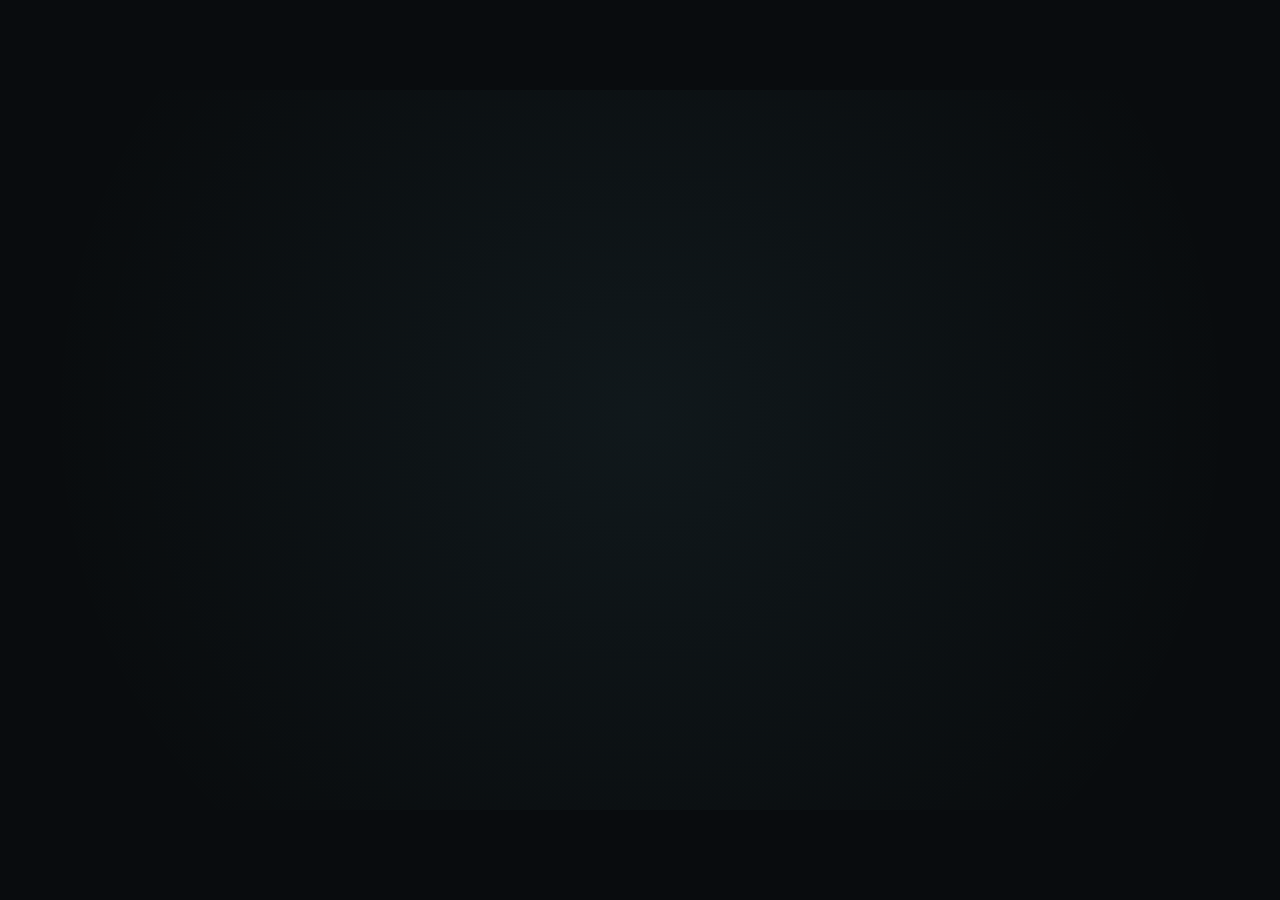
<file: showreel/v4/index.html>
<!doctype html>
<html lang="zh-CN">
<head>
  <meta charset="utf-8">
  <meta name="viewport" content="width=device-width, initial-scale=1">
  <title>Agent 灵动岛 · V4</title>
  <style>
    *{box-sizing:border-box}html,body{margin:0;background:#090c0e;overflow:hidden}
    canvas{display:block;width:100vw;height:100vh;object-fit:contain}
  </style>
</head>
<body><canvas id="film" width="1920" height="1080" aria-label="Agent 灵动岛宣传片 V4"></canvas>
<script src="film.js"></script>
</body></html>
</file>
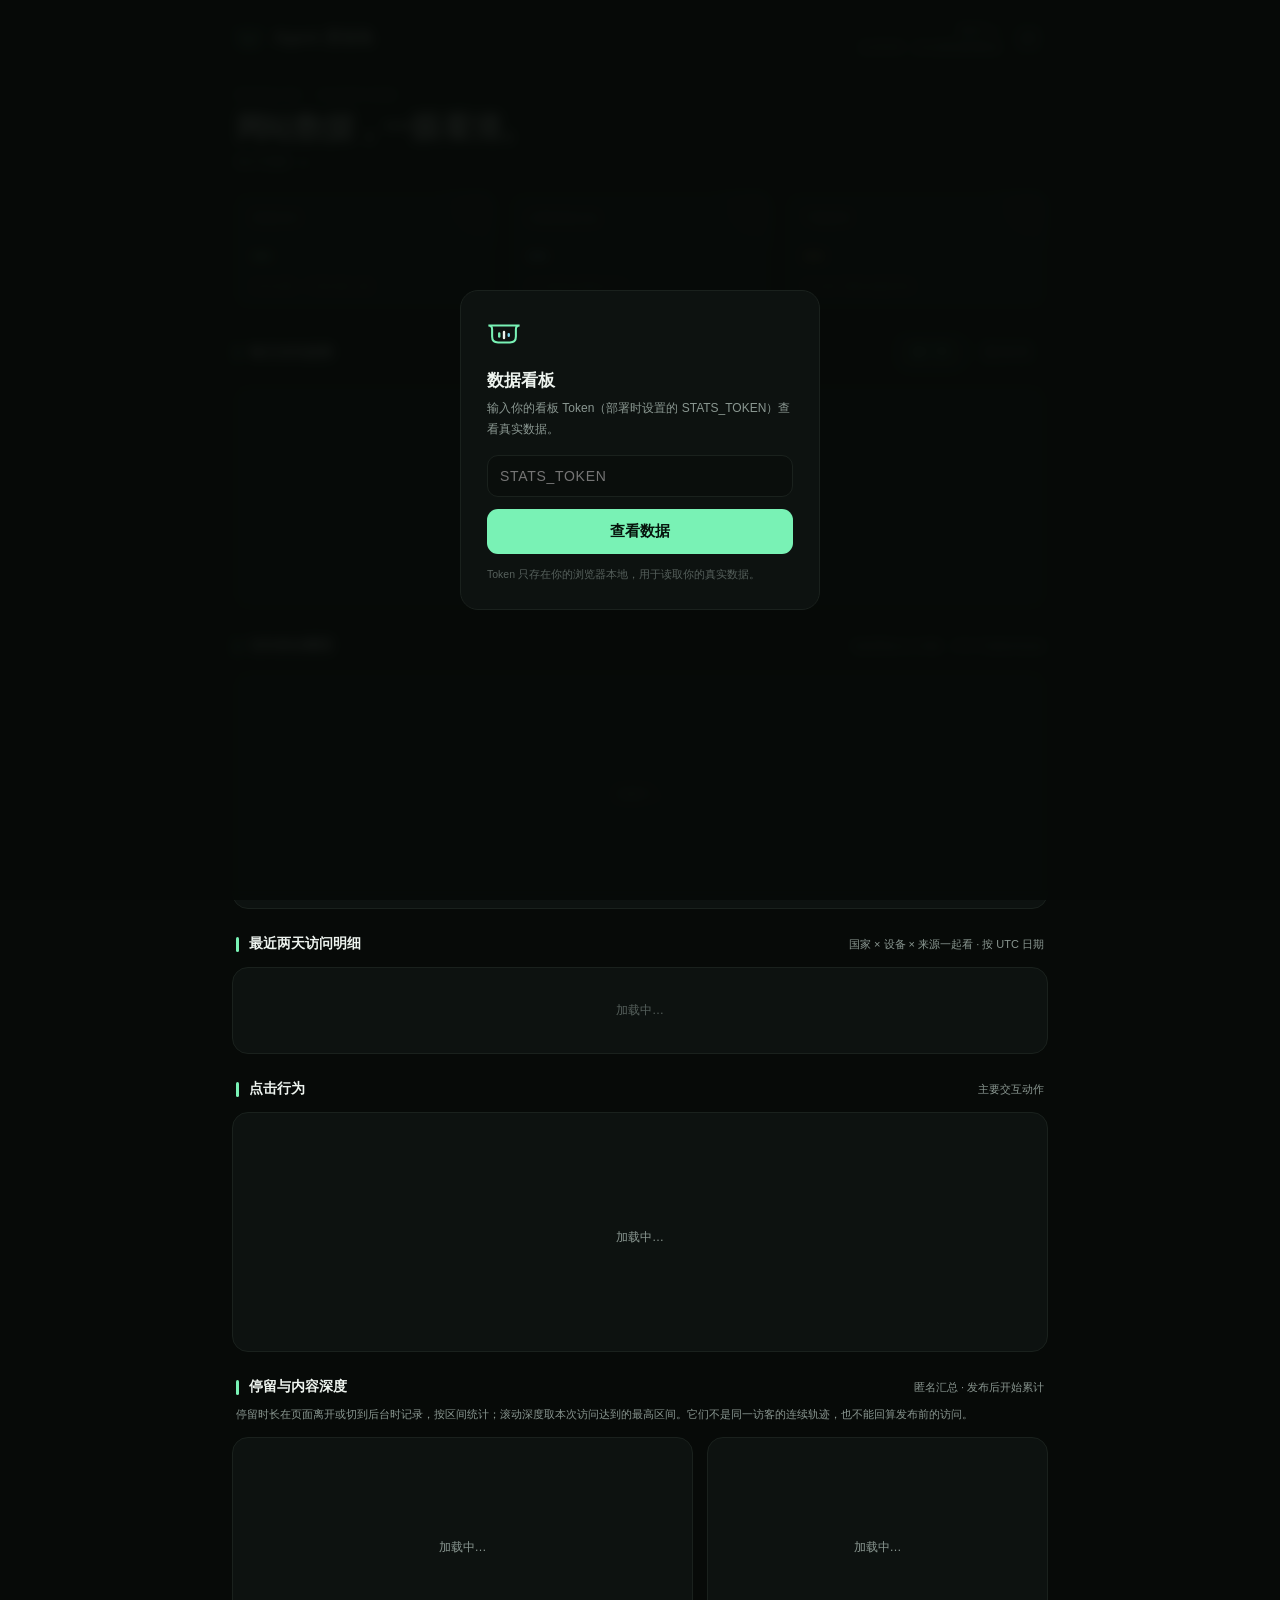
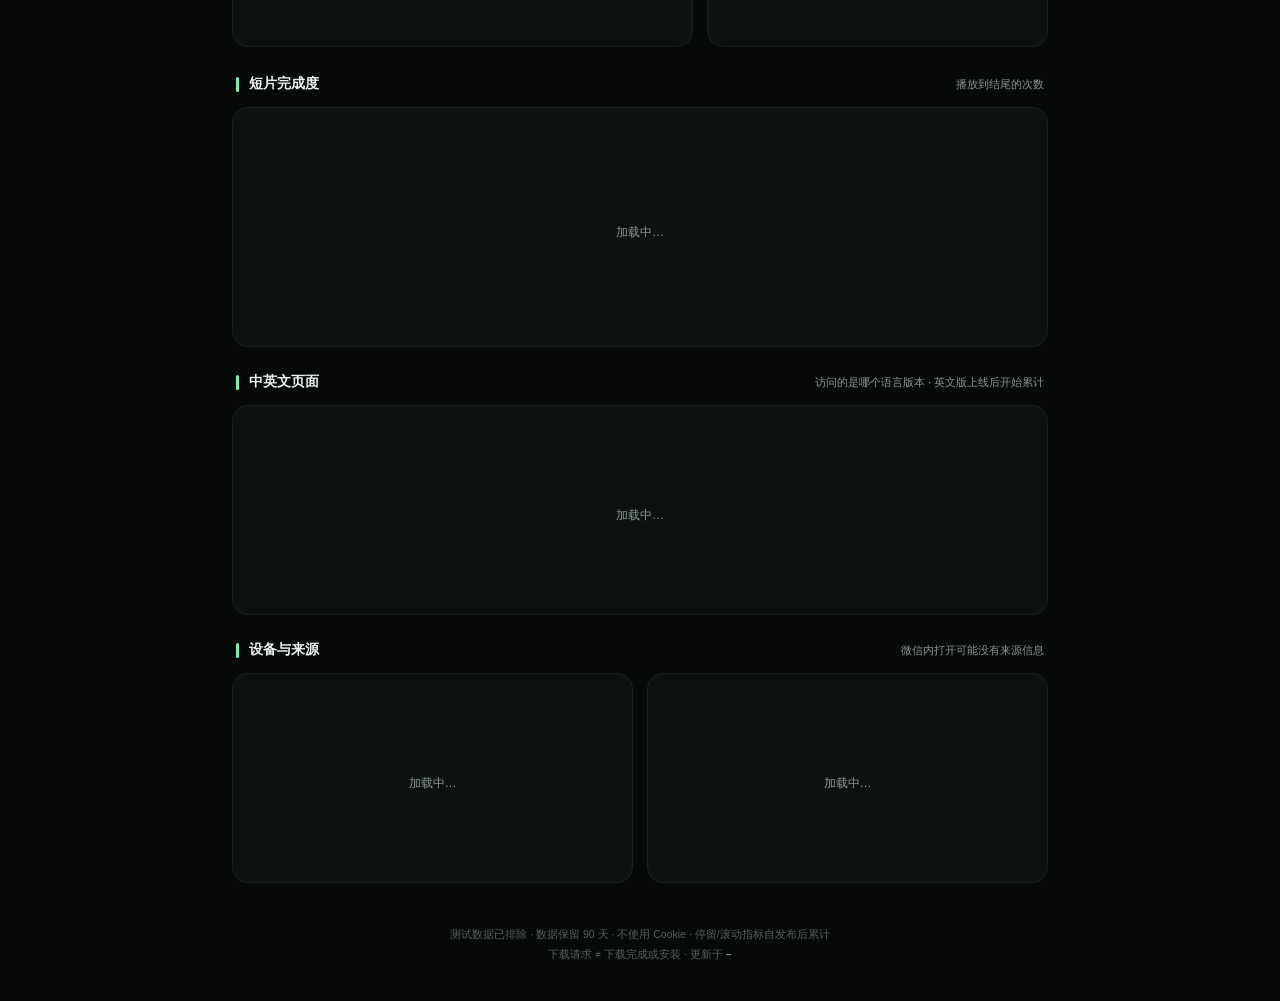
<file: site/dashboard.html>
<!doctype html>
<html lang="zh-CN">
<head>
<meta charset="utf-8">
<meta name="viewport" content="width=device-width, initial-scale=1, viewport-fit=cover">
<title>Agent 灵动岛 · 网站数据</title>
<meta name="theme-color" content="#070a08">
<link rel="icon" href="data:image/svg+xml,%3Csvg xmlns='http://www.w3.org/2000/svg' viewBox='0 0 40 40'%3E%3Cpath d='M1.6 10Q6.02 10 6.02 14.42L6.02 23Q6.02 30 13.02 30L26.98 30Q33.98 30 33.98 23L33.98 14.42Q33.98 10 38.4 10Z' fill='%23070a08' stroke='%2379f2b5' stroke-width='2.4'/%3E%3Crect x='13' y='17.92' width='2.8' height='6.4' rx='1.4' fill='%2379f2b5'/%3E%3Crect x='18.6' y='16.12' width='2.8' height='10' rx='1.4' fill='%23f2f4f0'/%3E%3Crect x='24.2' y='18.72' width='2.8' height='4.8' rx='1.4' fill='%2384dbf3'/%3E%3C/svg%3E">
<script src="echarts.min.js"></script>
<style>
:root{
  --bg:#070a08; --panel:#0d1210; --panel2:#0a0e0c; --line:#1a211d;
  --text:#eef4ef; --dim:#8a9791; --accent:#79f2b5; --blue:#84dbf3; --amber:#e8b080;
}
*{box-sizing:border-box;margin:0;padding:0;-webkit-tap-highlight-color:transparent}
body{background:var(--bg);color:var(--text);font-family:-apple-system,BlinkMacSystemFont,"SF Pro Display","PingFang SC","Helvetica Neue",sans-serif;min-height:100vh;-webkit-font-smoothing:antialiased;padding-bottom:env(safe-area-inset-bottom)}
.wrap{max-width:860px;margin:0 auto;padding:0 22px}

/* ===== 顶栏 ===== */
.topbar{display:flex;align-items:center;gap:12px;padding:22px 4px 0}
.topbar .mark{width:26px;height:26px;flex:none}
.topbar h1{font-size:16px;font-weight:650;letter-spacing:.01em}
.topbar .meta{margin-left:auto;text-align:right;display:flex;align-items:center;gap:12px}
.topbar .updated{font-size:11px;color:var(--dim);line-height:1.5;font-variant-numeric:tabular-nums}
.topbar .updated b{color:var(--text);font-weight:600}
.icon-btn{width:32px;height:32px;flex:none;display:flex;align-items:center;justify-content:center;background:var(--panel);border:1px solid var(--line);border-radius:10px;color:var(--dim);cursor:pointer;transition:all .15s}
.icon-btn:hover{color:var(--accent);border-color:rgba(121,242,181,.45)}
.icon-btn svg{width:16px;height:16px}
.icon-btn.spinning svg{animation:spin .55s linear}
@keyframes spin{to{transform:rotate(360deg)}}

/* ===== 眉标 + 标题 ===== */
.kicker{font-size:11px;letter-spacing:.22em;color:var(--dim);margin:34px 4px 10px;text-transform:uppercase}
.kicker .dot{color:var(--accent)}
h2.title{font-size:30px;font-weight:800;letter-spacing:-.02em;margin:0 4px 8px;line-height:1.15}
.range{font-size:12.5px;color:var(--dim);margin:0 4px 20px}
.range b{color:var(--text);font-weight:600}

/* ===== 演示数据标注 ===== */
.demo-note{display:none;margin:0 4px 16px;padding:10px 14px;border:1px solid rgba(232,176,128,.4);border-radius:10px;font-size:12px;color:var(--amber);line-height:1.6}
.mode-badge{font-size:10px;color:var(--amber);border:1px solid rgba(232,176,128,.35);padding:2px 8px;border-radius:20px;display:none;letter-spacing:.05em;cursor:pointer}
.mode-badge:hover{border-color:rgba(232,176,128,.7)}

/* ===== 指标卡 ===== */
.metrics{display:grid;grid-template-columns:repeat(3,1fr);gap:12px;margin-bottom:26px}
.metric{background:var(--panel);border:1px solid var(--line);border-radius:14px;padding:18px 18px 15px;position:relative;overflow:hidden}
.metric .l{font-size:12px;color:var(--dim)}
.metric .v{font-size:38px;font-weight:800;letter-spacing:-.03em;margin:8px 0 6px;font-variant-numeric:tabular-nums;line-height:1}
.metric .v small{font-size:14px;color:var(--dim);font-weight:600}
.metric .s{font-size:10.5px;color:#5d6863;line-height:1.5}
.metric.m1 .v{color:var(--accent)}
.metric.m2 .v{color:var(--blue)}
.metric.m3 .v{color:var(--amber)}
.metric::after{content:'';position:absolute;right:-30px;top:-30px;width:90px;height:90px;border-radius:50%;background:radial-gradient(circle,currentColor 0%,transparent 70%);opacity:.07;color:var(--accent)}

/* ===== 区块 ===== */
.section-title{font-size:14px;font-weight:700;margin:26px 4px 14px;display:flex;align-items:center;gap:10px}
.section-title::before{content:'';width:3px;height:15px;border-radius:2px;background:var(--accent)}
.section-title .hint{font-size:11px;font-weight:500;color:var(--dim);margin-left:auto}
.seg{display:flex;gap:6px}
.seg button{border:1px solid var(--line);background:var(--panel2);color:var(--dim);font-size:12px;font-weight:600;padding:7px 14px;border-radius:9px;cursor:pointer;transition:all .15s}
.seg button.on{border-color:rgba(121,242,181,.45);background:rgba(121,242,181,.08);color:var(--accent)}

/* ===== 图表卡 ===== */
.chart-card{background:var(--panel);border:1px solid var(--line);border-radius:16px;padding:18px 18px 8px;margin-bottom:14px}
.chart-box{height:200px}
.chart-box.loading{display:flex;align-items:center;justify-content:center;color:var(--dim);font-size:12px;height:200px}

/* ===== 图表容器 ===== */
.hbox{height:212px}
.dbox{height:182px}
.hbox.loading,.dbox.loading{display:flex;align-items:center;justify-content:center;color:var(--dim);font-size:12px}

/* ===== 列表（已弃用，保留样式以防回退） ===== */
.list-card{background:var(--panel);border:1px solid var(--line);border-radius:16px;padding:18px 20px;margin-bottom:14px}
.list-row{display:flex;align-items:center;gap:14px;padding:11px 0;border-bottom:1px solid #141b18}
.list-row:last-child{border-bottom:0}
.list-row .n{width:84px;flex:none;font-size:13.5px;font-weight:600;color:var(--text)}
.list-row .n small{display:block;font-size:10px;color:#5d6863;font-weight:500;margin-top:1px}
.list-row .track{flex:1;height:6px;background:var(--panel2);border-radius:4px;overflow:hidden}
.list-row .fill{height:100%;border-radius:4px;background:var(--accent);transform-origin:left;animation:grow .6s cubic-bezier(.2,.7,.2,1) both}
.list-row.blue .fill{background:var(--blue)}
.list-row.amber .fill{background:var(--amber)}
.list-row .p{width:52px;text-align:right;font-size:12.5px;color:var(--dim);font-variant-numeric:tabular-nums;flex:none}
.list-row .c{width:38px;text-align:right;font-size:14px;font-weight:750;font-variant-numeric:tabular-nums;flex:none}
@keyframes grow{from{transform:scaleX(0)}to{transform:scaleX(1)}}
.two-col{display:grid;grid-template-columns:1fr 1fr;gap:14px;margin-bottom:14px}

/* ===== 访问明细表 ===== */
.visits-card{padding:6px 18px}
.visits{width:100%;border-collapse:collapse;font-size:12.5px;font-variant-numeric:tabular-nums}
.visits th{text-align:left;font-size:10.5px;font-weight:600;color:var(--dim);padding:10px 8px 8px;border-bottom:1px solid var(--line);white-space:nowrap}
.visits td{padding:10px 8px;border-bottom:1px solid #141b18;color:var(--text);white-space:nowrap}
.visits tr:last-child td{border-bottom:0}
.visits .num{text-align:right;font-weight:700}
.visits .day{color:var(--dim)}
.visits .site{color:var(--accent);font-weight:600}
.visits .muted{color:var(--dim)}
.visits-empty{color:#56605c;font-size:12px;text-align:center;padding:28px 0}
.visits-wrap{overflow-x:auto;-webkit-overflow-scrolling:touch}
.engagement-note{font-size:11px;color:var(--dim);line-height:1.65;margin:-5px 4px 14px}
.engagement-grid{display:grid;grid-template-columns:1.15fr .85fr;gap:14px;margin-bottom:14px}

/* ===== 脚注 ===== */
.foot{text-align:center;color:#56605c;font-size:10.5px;padding:14px 0 36px;line-height:1.9}
.foot b{color:var(--dim);font-weight:600}

/* ===== Token 遮罩 ===== */
.auth{position:fixed;inset:0;background:rgba(7,10,8,.94);z-index:20;display:none;align-items:center;justify-content:center;padding:24px;backdrop-filter:blur(6px)}
.auth .box{width:100%;max-width:360px;background:var(--panel);border:1px solid var(--line);border-radius:18px;padding:26px}
.auth .mark{width:34px;height:34px;margin-bottom:14px}
.auth h2{font-size:17px;margin-bottom:6px}
.auth p{font-size:12px;color:var(--dim);line-height:1.7;margin-bottom:16px}
.auth input{width:100%;background:var(--panel2);border:1px solid var(--line);color:var(--text);border-radius:11px;padding:12px;font-size:14px;outline:none;letter-spacing:.05em}
.auth input:focus{border-color:rgba(121,242,181,.55)}
.auth button{width:100%;margin-top:12px;background:var(--accent);color:#06130c;border:0;border-radius:11px;padding:13px;font-size:14.5px;font-weight:700;cursor:pointer}
.auth .hint{font-size:10.5px;color:#56605c;margin-top:12px;line-height:1.6}
.err{display:none;margin:0 4px 14px;padding:10px 14px;border:1px solid #4a2118;background:#160b07;color:#ffb08f;border-radius:10px;font-size:12px}
@media (max-width:600px){ .metrics{grid-template-columns:1fr 1fr 1fr;gap:8px} .metric{padding:14px 12px 12px} .metric .v{font-size:26px} .metric .s{font-size:9.5px} .two-col{grid-template-columns:1fr} h2.title{font-size:24px} .wrap{padding:0 16px} .topbar .updated{display:none} }
</style>
</head>
<body>
<div class="wrap">

  <header class="topbar">
    <svg class="mark" viewBox="0 0 40 40" aria-hidden="true"><path d="M1.6 10Q6.02 10 6.02 14.42L6.02 23Q6.02 30 13.02 30L26.98 30Q33.98 30 33.98 23L33.98 14.42Q33.98 10 38.4 10Z" fill="#070a08" stroke="#79f2b5" stroke-width="2.4"/><rect x="13" y="17.92" width="2.8" height="6.4" rx="1.4" fill="#79f2b5"/><rect x="18.6" y="16.12" width="2.8" height="10" rx="1.4" fill="#f2f4f0"/><rect x="24.2" y="18.72" width="2.8" height="4.8" rx="1.4" fill="#84dbf3"/></svg>
    <h1>Agent 灵动岛</h1>
    <div class="meta">
      <span class="mode-badge" id="modeBadge">演示数据</span>
      <div class="updated">更新于 <b id="updated">–</b><br>北京时间 · 点击读取最新数据</div>
      <button class="icon-btn" id="refresh" title="刷新数据" aria-label="刷新数据"><svg viewBox="0 0 24 24" fill="none" stroke="currentColor" stroke-width="2.4" stroke-linecap="round" stroke-linejoin="round"><path d="M20 11a8 8 0 1 0-2.34 5.66"/><path d="M20 5v6h-6"/></svg></button>
    </div>
  </header>

  <div class="kicker">WEBSITE<span class="dot"> · </span>OVERVIEW</div>
  <h2 class="title">网站数据，一眼看清。</h2>
  <div class="range">统计范围：<b id="rangeTxt">–</b></div>

  <div class="demo-note" id="demoNote">演示数据（非真实）：这是本地预览的占位数据。在线上打开并输入 Token 后，这里才是你的真实访问数据。</div>
  <div class="err" id="err"></div>

  <div class="metrics">
    <div class="metric m1"><div class="l">页面访问</div><div class="v" id="pvV">–</div><div class="s">访问次数，不是访客人数</div></div>
    <div class="metric m2"><div class="l">主要按钮点击</div><div class="v" id="clickV">–</div><div class="s">已记录的非测试点击</div></div>
    <div class="metric m3"><div class="l">下载请求</div><div class="v" id="dlV">–</div><div class="s">不代表下载完成或安装</div></div>
  </div>

  <div class="section-title">每日访问趋势 <span class="hint">页面加载次数</span>
    <div class="seg" id="seg" style="margin-left:auto">
      <button data-days="7" class="on">近 7 天</button>
      <button data-days="30">近 30 天</button>
    </div>
  </div>
  <div class="chart-card">
    <div class="chart-box loading" id="chart">加载中…</div>
  </div>

  <div class="section-title">访问来自哪里 <span class="hint">根据网络出口判断，VPN 可能影响地域</span></div>
  <div class="chart-card">
    <div class="hbox loading" id="countries">加载中…</div>
  </div>

  <div class="section-title">最近两天访问明细 <span class="hint">国家 × 设备 × 来源一起看 · 按 UTC 日期</span></div>
  <div class="chart-card visits-card"><div class="visits-wrap" id="recent"><div class="visits-empty">加载中…</div></div></div>

  <div class="section-title">点击行为 <span class="hint">主要交互动作</span></div>
  <div class="chart-card">
    <div class="hbox loading" id="clicks">加载中…</div>
  </div>

  <div class="section-title">停留与内容深度 <span class="hint">匿名汇总 · 发布后开始累计</span></div>
  <p class="engagement-note">停留时长在页面离开或切到后台时记录，按区间统计；滚动深度取本次访问达到的最高区间。它们不是同一访客的连续轨迹，也不能回算发布前的访问。</p>
  <div class="engagement-grid">
    <div class="chart-card"><div class="dbox loading" id="dwell">加载中…</div></div>
    <div class="chart-card"><div class="dbox loading" id="scrollDepth">加载中…</div></div>
  </div>
  <div class="section-title" style="margin-top:4px">短片完成度 <span class="hint">播放到结尾的次数</span></div>
  <div class="chart-card"><div class="hbox loading" id="filmCompletion">加载中…</div></div>

  <div class="section-title">中英文页面 <span class="hint">访问的是哪个语言版本 · 英文版上线后开始累计</span></div>
  <div class="chart-card"><div class="dbox loading" id="pages">加载中…</div></div>

  <div class="section-title">设备与来源 <span class="hint">微信内打开可能没有来源信息</span></div>
  <div class="two-col">
    <div class="chart-card"><div class="dbox loading" id="devices">加载中…</div></div>
    <div class="chart-card"><div class="dbox loading" id="sources">加载中…</div></div>
  </div>

  <div class="foot">
    测试数据已排除 · 数据保留 90 天 · 不使用 Cookie · 停留/滚动指标自发布后累计<br>
    下载请求 ≠ 下载完成或安装 · 更新于 <b id="updated2">–</b>
  </div>
</div>

<!-- ===== Token 遮罩 ===== -->
<div class="auth" id="auth">
  <div class="box">
    <svg class="mark" viewBox="0 0 40 40" aria-hidden="true"><path d="M1.6 10Q6.02 10 6.02 14.42L6.02 23Q6.02 30 13.02 30L26.98 30Q33.98 30 33.98 23L33.98 14.42Q33.98 10 38.4 10Z" fill="#0d1210" stroke="#79f2b5" stroke-width="2.4"/><rect x="13" y="17.92" width="2.8" height="6.4" rx="1.4" fill="#79f2b5"/><rect x="18.6" y="16.12" width="2.8" height="10" rx="1.4" fill="#eef4ef"/><rect x="24.2" y="18.72" width="2.8" height="4.8" rx="1.4" fill="#84dbf3"/></svg>
    <h2>数据看板</h2>
    <p>输入你的看板 Token（部署时设置的 STATS_TOKEN）查看真实数据。</p>
    <input id="token" type="password" placeholder="STATS_TOKEN" autocomplete="off">
    <button id="go">查看数据</button>
    <div class="hint">Token 只存在你的浏览器本地，用于读取你的真实数据。</div>
  </div>
</div>

<script>
(function(){
  'use strict';
  const $ = s => document.querySelector(s);
  const KEY = 'island_stats_token_v3';
  const IS_LOCAL = location.protocol === 'file:' || location.hostname === '';
  const NAMES = { download_section:'下载区按钮', download_hero:'首页下载', download_menu:'顶栏下载', download_mirror:'镜像下载',
    download_blocked:'想下载但没包', film_play:'播放短片', source:'查看源码', island_demo:'灵动岛演示', film:'短片锚点', states:'状态锚点', privacy:'隐私锚点',
    agents:'Agent 锚点', top:'回到顶部', lang_switch:'切换语言', lang_hint:'英文提示条·点进英文版', lang_hint_close:'英文提示条·关闭' };
  const PAGE_CN = { '':'中文页', en:'英文页' };
  const COUNTRY_CN = { CN:'中国', US:'美国', JP:'日本', SG:'新加坡', NL:'荷兰', DE:'德国', GB:'英国', FR:'法国', CA:'加拿大', AU:'澳大利亚', KR:'韩国', IN:'印度', HK:'中国香港', TW:'中国台湾', MO:'中国澳门', RU:'俄罗斯', IT:'意大利', ES:'西班牙', TH:'泰国', MY:'马来西亚', ID:'印尼', VN:'越南', PH:'菲律宾', AE:'阿联酋', SA:'沙特' };
  const DEVICE_CN = { mobile:'手机', desktop:'电脑', tablet:'平板' };
  const SOURCE_CN = { direct:'直接访问', social:'社交平台', search:'搜索引擎', referral:'外链', email:'邮件', other:'其他' };
  const ENGAGEMENT_CN = { '0_9s':'0–9 秒', '10_29s':'10–29 秒', '30_59s':'30–59 秒', '60s_plus':'60 秒以上', '25':'达到 25%', '50':'达到 50%', '75':'达到 75%', '100':'达到 100%', 'complete':'播放完成' };
  const PALETTE = ['#79f2b5','#84dbf3','#e8b080','#ff6e47'];

  let token = localStorage.getItem(KEY) || '';
  let days = 7;
  let trend = null;

  const SAMPLE = {
    days:7, start:'2026-10-06', generated_at:new Date().toISOString(),
    pageviews:186, pageviews_days:97, downloads:41, downloads_days:22, download_rate:22.0,
    click_total:58,
    daily_pageviews:[
      {day:'2026-10-06',c:9},{day:'2026-10-07',c:13},{day:'2026-10-08',c:17},{day:'2026-10-09',c:12},
      {day:'2026-10-10',c:8},{day:'2026-10-11',c:15},{day:'2026-10-12',c:23}
    ],
    daily_downloads:[
      {day:'2026-10-06',c:2},{day:'2026-10-07',c:3},{day:'2026-10-08',c:5},{day:'2026-10-09',c:2},
      {day:'2026-10-10',c:1},{day:'2026-10-11',c:4},{day:'2026-10-12',c:6}
    ],
    clicks:[{target:'island_demo',c:42},{target:'film_play',c:18},{target:'download_hero',c:11},{target:'film',c:6},{target:'download_section',c:4},{target:'source',c:3}],
    devices:[{device:'mobile',c:118},{device:'desktop',c:68}],
    sources:[{source:'direct',c:96},{source:'social',c:52},{source:'search',c:38}],
    countries:[{country:'CN',c:142},{country:'US',c:21},{country:'JP',c:8},{country:'SG',c:6},{country:'NL',c:5},{country:'DE',c:4}],
    pages:[{page:'',c:131},{page:'en',c:55}],
    recent:[{day:'2026-10-12',country:'US',device:'desktop',source:'news.ycombinator.com',page:'en',c:3},{day:'2026-10-12',country:'CN',device:'mobile',source:'direct',page:'',c:2},
      {day:'2026-10-11',country:'US',device:'desktop',source:'social',page:'',c:1},{day:'2026-10-11',country:'JP',device:'desktop',source:'github.com',page:'en',c:1}]
    ,engagement:[{metric:'visible_time',bucket:'0_9s',c:12},{metric:'visible_time',bucket:'10_29s',c:28},{metric:'visible_time',bucket:'30_59s',c:19},{metric:'visible_time',bucket:'60s_plus',c:11},{metric:'scroll_depth',bucket:'25',c:31},{metric:'scroll_depth',bucket:'50',c:20},{metric:'scroll_depth',bucket:'75',c:13},{metric:'scroll_depth',bucket:'100',c:6},{metric:'film_complete',bucket:'complete',c:5}]
  };

  function showErr(m){ const e=$('#err'); e.textContent=m; e.style.display='block'; }
  function clearErr(){ $('#err').style.display='none'; }

  function pct(c, total){ return total ? (c/total*100).toFixed(1) : '0.0'; }

  // An ECharts instance owns the canvas inside its box. Wiping the box with innerHTML left the
  // instance drawing into a canvas no longer on the page, so every chart went blank on the
  // second load (refresh button, the 5-minute auto refresh). Reuse a live instance, and dispose
  // it before swapping the box for a text placeholder.
  function chartIn(el){
    let inst = window.echarts.getInstanceByDom(el);
    if(!inst){ el.innerHTML=''; inst = window.echarts.init(el); }
    return inst;
  }
  function placeholder(el, html){
    const inst = window.echarts && window.echarts.getInstanceByDom(el);
    if(inst) inst.dispose();
    el.innerHTML = html;
  }

  // 横向条形图：排名 / 量级对比（地区、点击）
  function renderHBar(el, rows, color){
    const ec = window.echarts;
    if(!ec){ el.className='hbox loading'; el.innerHTML='<div style="color:#56605c;font-size:12px">图表库未加载</div>'; return; }
    el.className='hbox';
    if(!rows||!rows.length){ placeholder(el, '<div style="color:#56605c;font-size:12px;padding-top:70px;text-align:center">暂无数据</div>'); return; }
    const inst = chartIn(el);
    const total = rows.reduce((s,r)=>s+r.c,0);
    const names = rows.map(r=> NAMES[r.target] || COUNTRY_CN[r.country] || DEVICE_CN[r.device] || SOURCE_CN[r.source] || r.target || r.device || r.source || r.country || '');
    const vals = rows.map(r=>r.c);
    inst.setOption({
      grid:{left:4,right:16,top:4,bottom:4,containLabel:true},
      tooltip:{trigger:'axis',axisPointer:{type:'shadow'},confine:true,backgroundColor:'#0d1210',borderColor:'#1a211d',textStyle:{color:'#eef4ef',fontSize:12,fontFamily:'-apple-system,BlinkMacSystemFont,sans-serif'},
        formatter:ps=>{ const p=ps[0]; return p.name+'　'+p.value+' 次　'+(total?Math.round(p.value/total*1000)/10:0)+'%'; }},
      xAxis:{type:'value',show:false},
      yAxis:{type:'category',data:names,inverse:true,axisLine:{show:false},axisTick:{show:false},
        axisLabel:{color:'#d7ded9',fontSize:11,fontFamily:'-apple-system'}},
      series:[{
        type:'bar',data:vals,barWidth:'46%',
        itemStyle:{color, borderRadius:[0,4,4,0]},
        label:{show:true,position:'right',color:'#eef4ef',fontSize:11,fontWeight:600,fontFamily:'-apple-system',formatter:p=>p.value+' 次'}
      }]
    });
    inst.resize();
  }

  // 环形图：构成占比（设备、来源）
  function renderDonut(el, rows){
    const ec = window.echarts;
    if(!ec){ el.className='dbox loading'; el.innerHTML='<div style="color:#56605c;font-size:12px">图表库未加载</div>'; return; }
    el.className='dbox';
    if(!rows||!rows.length){ placeholder(el, '<div style="color:#56605c;font-size:12px;padding-top:60px;text-align:center">暂无数据</div>'); return; }
    const inst = chartIn(el);
    const data = rows.map((r,i)=>{
      let name = r.device ? (DEVICE_CN[r.device]||r.device) : r.source ? (SOURCE_CN[r.source]||r.source) : r.country ? (COUNTRY_CN[r.country]||r.country) : (r.target||'');
      return { name, value:r.c, itemStyle:{color:PALETTE[i%PALETTE.length]} };
    });
    inst.setOption({
      tooltip:{trigger:'item',confine:true,backgroundColor:'#0d1210',borderColor:'#1a211d',textStyle:{color:'#eef4ef',fontSize:12,fontFamily:'-apple-system,BlinkMacSystemFont,sans-serif'},
        formatter:p=>p.name+'　'+p.value+' 次　'+Math.round(p.percent)+'%'},
      legend:{bottom:0,icon:'circle',itemWidth:9,itemHeight:9,itemGap:14,textStyle:{color:'#8a9791',fontSize:11,fontFamily:'-apple-system'},
        formatter:name=>{ const it=data.find(d=>d.name===name); return name+(it?('  '+it.value):''); }},
      series:[{
        type:'pie',radius:['56%','76%'],center:['50%','40%'],avoidLabelOverlap:true,
        itemStyle:{borderColor:'#070a08',borderWidth:2},
        label:{show:false},
        data
      }]
    });
    inst.resize();
  }

  function renderTrend(daily, downloads){
    const el=$('#chart');
    if(!window.echarts){ el.className='chart-box loading'; el.innerHTML='<div>图表库未加载（离线？）</div>'; return; }
    el.className='chart-box';
    const data=(daily||[]).map(d=>d.day.slice(5).replace('-','/'));
    const pv=(daily||[]).map(d=>d.c);
    const dl=(downloads||[]).map(d=>d.c);
    trend=chartIn(el);
    trend.setOption({
      grid:{left:6,right:6,top:26,bottom:22,containLabel:true},
      tooltip:{trigger:'axis',confine:true,backgroundColor:'#0d1210',borderColor:'#1a211d',textStyle:{color:'#eef4ef',fontSize:12,fontFamily:'-apple-system,BlinkMacSystemFont,sans-serif'}},
      legend:{top:0,right:0,icon:'circle',itemWidth:9,itemHeight:9,itemGap:14,textStyle:{color:'#8a9791',fontSize:11,fontFamily:'-apple-system'}},
      xAxis:{type:'category',data:data,axisLine:{lineStyle:{color:'#1a211d'}},axisTick:{show:false},
        axisLabel:{color:'#8a9791',fontSize:10.5,fontFamily:'-apple-system',interval:0}},
      yAxis:{type:'value',min:0,splitLine:{lineStyle:{color:'#141b18'}},axisLabel:{color:'#8a9791',fontSize:10.5,fontFamily:'-apple-system'}},
      series:[
        {name:'访问',type:'line',data:pv,smooth:.35,symbol:'circle',symbolSize:5,
          lineStyle:{width:2.2,color:'#79f2b5'},itemStyle:{color:'#79f2b5'},
          areaStyle:{color:{type:'linear',x:0,y:0,x2:0,y2:1,colorStops:[{offset:0,color:'rgba(121,242,181,.20)'},{offset:1,color:'rgba(121,242,181,0)'}]}}},
        {name:'下载',type:'bar',data:dl,barWidth:'32%',itemStyle:{color:'#84dbf3',borderRadius:[3,3,0,0],opacity:.85}}
      ]
    });
    trend.resize();
  }

  function engagementRows(j, metric){ return (j.engagement||[]).filter(r=>r.metric===metric).map(r=>({target:r.bucket,c:r.c})); }
  function renderEngagement(j){
    renderHBar($('#dwell'), engagementRows(j,'visible_time').map(r=>({...r,target:ENGAGEMENT_CN[r.target]||r.target})), '#84dbf3');
    renderHBar($('#scrollDepth'), engagementRows(j,'scroll_depth').map(r=>({...r,target:ENGAGEMENT_CN[r.target]||r.target})), '#79f2b5');
    renderHBar($('#filmCompletion'), engagementRows(j,'film_complete').map(r=>({...r,target:ENGAGEMENT_CN[r.target]||r.target})), '#e8b080');
  }

  // 访问明细：每行是同一天、同一国家、设备、来源、页面的访问次数汇总，不是单个访客。
  function renderRecent(rows){
    const el=$('#recent');
    if(!rows||!rows.length){ el.innerHTML='<div class="visits-empty">最近两天还没有访问</div>'; return; }
    const esc=s=>String(s).replace(/[&<>"]/g,c=>({'&':'&amp;','<':'&lt;','>':'&gt;','"':'&quot;'}[c]));
    const body=rows.map(r=>{
      const known=SOURCE_CN[r.source];
      const src=known ? `<span class="muted">${known}</span>` : `<span class="site">${esc(r.source)}</span>`;
      return `<tr><td class="day">${esc(r.day.slice(5).replace('-','/'))}</td><td>${esc(COUNTRY_CN[r.country]||r.country)}</td>`+
        `<td>${esc(DEVICE_CN[r.device]||r.device)}</td><td>${src}</td><td class="muted">${esc(PAGE_CN[r.page]??r.page)}</td><td class="num">${r.c}</td></tr>`;
    }).join('');
    el.innerHTML='<table class="visits"><thead><tr><th>日期</th><th>国家/地区</th><th>设备</th><th>来源</th><th>页面</th><th class="num">次数</th></tr></thead><tbody>'+body+'</tbody></table>';
  }

  function fmtBJ(iso){
    const d=new Date(iso);
    const bj=new Date(d.getTime()+8*3600*1000);
    return bj.toISOString().slice(11,19);
  }

  function apply(j, sample){
    clearErr();
    const today = new Date().toISOString().slice(0,10);
    const clickTotal = (j.clicks||[]).reduce((s,r)=>s+r.c,0);
    $('#pvV').textContent = j.pageviews.toLocaleString();
    $('#clickV').textContent = clickTotal.toLocaleString();
    $('#dlV').textContent = j.downloads.toLocaleString();
    $('#rangeTxt').textContent = '已保留数据 · '+(j.start||'–')+' 至 '+today+'（UTC）';
    const t = new Date(j.generated_at);
    $('#updated').textContent = fmtBJ(j.generated_at);
    $('#updated2').textContent = fmtBJ(j.generated_at);
    renderTrend(j.daily_pageviews, j.daily_downloads);
    renderHBar($('#countries'), j.countries, '#e8b080');
    renderRecent(j.recent);
    renderHBar($('#clicks'), j.clicks, '#79f2b5');
    renderDonut($('#devices'), j.devices);
    renderDonut($('#sources'), j.sources);
    // Older stats responses have no pages field; render that as empty, not as an error.
    renderDonut($('#pages'), (j.pages||[]).map(r=>({target:PAGE_CN[r.page]??r.page, c:r.c})));
    renderEngagement(j);
    $('#modeBadge').style.display = sample?'inline-block':'none';
    $('#demoNote').style.display = sample?'block':'none';
  }

  async function load(attempt){
    if(!token){ showAuth(); return; }
    const t=token, d=days;
    clearErr();
    try{
      const r=await fetch('/api/analytics/stats?token='+encodeURIComponent(t)+'&days='+d+'&_='+Date.now(),{credentials:'omit',headers:{'Cache-Control':'no-cache'}});
      if(r.status===401){ showAuth(); return; }
      if(!r.ok) throw new Error('HTTP '+r.status);
      const data=await r.json();
      try{ localStorage.setItem('island_stats_cache', JSON.stringify({data:data, d:d, at:Date.now()})); }catch(e2){}
      apply(data, false);
    }catch(e){
      if(IS_LOCAL){ apply(SAMPLE, true); }
      else {
        var cached=null;
        try{ cached=JSON.parse(localStorage.getItem('island_stats_cache')||'null'); }catch(e3){}
        if(cached && cached.data && cached.d===d){
          apply(cached.data, false);
          showErr('网络波动，当前显示最近一次成功数据（'+new Date(cached.at).toLocaleTimeString('zh-CN',{hour:'2-digit',minute:'2-digit'})+'），正在自动重试…');
          if((attempt||0) < 2){ setTimeout(function(){ load((attempt||0)+1); }, 1800); }
          return;
        }
        if((attempt||0) < 2){ setTimeout(function(){ load((attempt||0)+1); }, 1500); }
        else { showErr('加载失败：'+e.message+'（已自动重试 2 次，可点击右上角刷新）'); }
      }
    }
  }

  function showAuth(){ $('#auth').style.display='flex'; if(token) $('#token').value=token; }
  function hideAuth(){ $('#auth').style.display='none'; }

  $('#refresh').addEventListener('click', ()=>{
    const btn=$('#refresh');
    btn.classList.add('spinning');
    setTimeout(()=>btn.classList.remove('spinning'), 650);
    load();
  });
  $('#modeBadge').addEventListener('click', ()=>{ showAuth(); });
  $('#auth').addEventListener('click', e=>{ if(e.target.id==='auth') hideAuth(); });

  $('#seg').addEventListener('click', e=>{
    const b=e.target.closest('button'); if(!b) return;
    document.querySelectorAll('#seg button').forEach(x=>x.classList.remove('on'));
    b.classList.add('on'); days=+b.dataset.days;
    if(days===30 && IS_LOCAL && !SAMPLE.daily_pageviews.find(d=>d.day<'2026-10-06')){ SAMPLE.daily_pageviews.unshift({day:'2026-10-05',c:11},{day:'2026-10-04',c:7}); SAMPLE.daily_downloads.unshift({day:'2026-10-05',c:2},{day:'2026-10-04',c:1}); }
    load();
  });

  $('#go').addEventListener('click', ()=>{
    const v=$('#token').value.trim();
    if(!v){ $('#token').focus(); return; }
    token=v; localStorage.setItem(KEY,v); hideAuth(); load();
  });

  if(IS_LOCAL && !token){ apply(SAMPLE, true); }
  else { hideAuth(); load(); }
  setInterval(load, 300000);
  window.addEventListener('resize', ()=>{
    if(!window.echarts) return;
    ['#chart','#countries','#clicks','#devices','#sources','#pages','#dwell','#scrollDepth','#filmCompletion'].forEach(sel=>{
      const el=document.querySelector(sel);
      const inst=echarts.getInstanceByDom(el);
      if(inst) inst.resize();
    });
  });
})();
</script>
</body>
</html>
</file>
